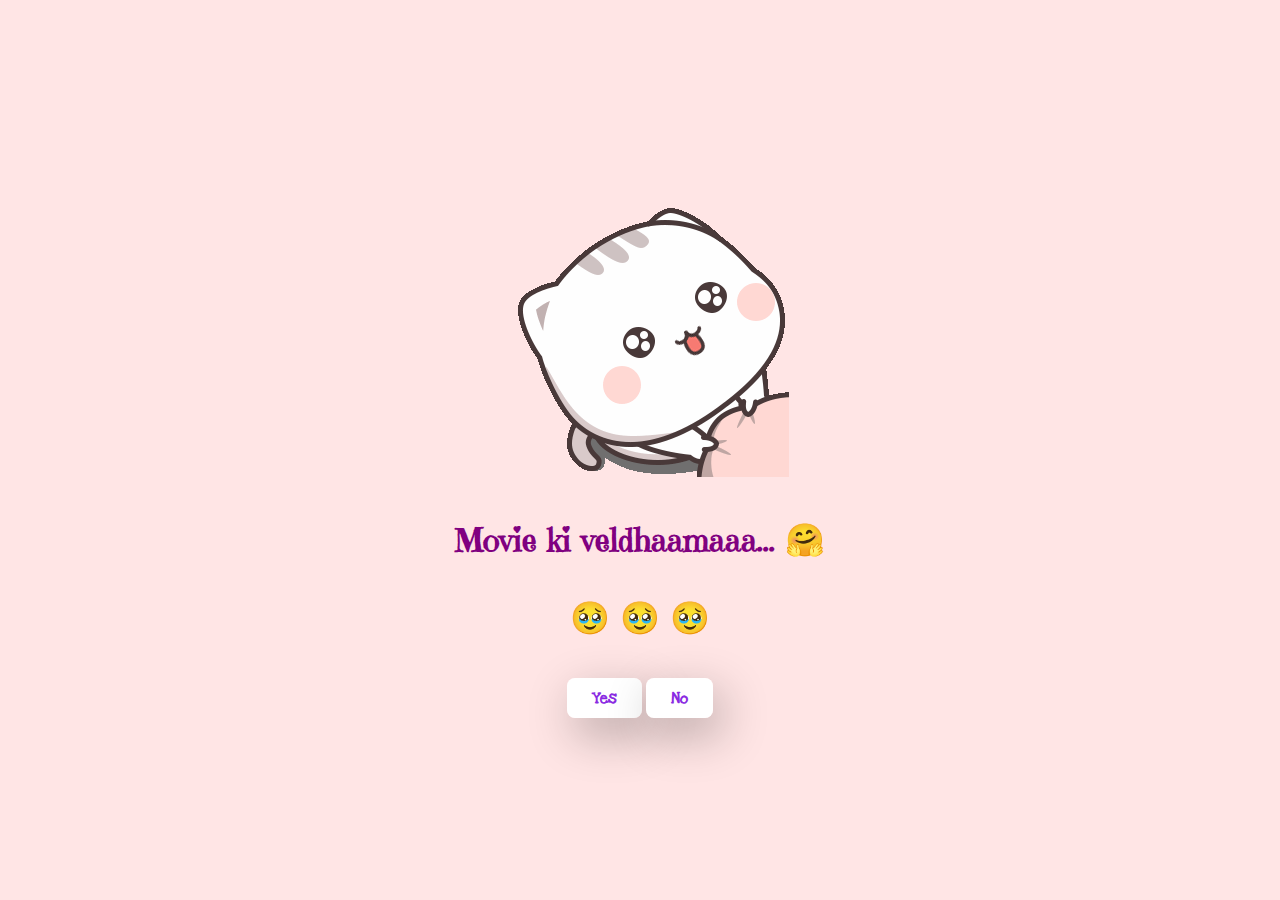
<file: index.html>
<!DOCTYPE html>
<html lang="en">
  <head>
    <meta charset="UTF-8" />
    <meta name="viewport" content="width=device-width, initial-scale=1.0" />
    <title>Ask Her Out</title>

    <link rel="stylesheet" href="./style.css" />
    <link rel="preconnect" href="https://fonts.googleapis.com">
    <link rel="preconnect" href="https://fonts.gstatic.com" crossorigin>
    <link href="https://fonts.googleapis.com/css2?family=Cute+Font&family=Emilys+Candy&family=Heebo&family=Love+Ya+Like+A+Sister&family=Roboto+Slab:wght@500&display=swap" rel="stylesheet">
  </head>
  <body>
    <div class="container">
      <div
        class="tenor-gif-embed"
        data-postid="22885016"
        data-share-method="host"
        data-aspect-ratio="1.04918"
        data-width="90%"
      >
       <img class="image" src="giphys/manja.gif">
        
      </div>
      <h1>Movie ki veldhaamaaa... 🤗</h1>
      <h1>🥹 🥹 🥹</h1>

      <div class="btn">
        <a href="yes.html">Yes</a>
        <a href="no1.html">No</a>
      </div>
    </div>
  </body>
</html>
</file>
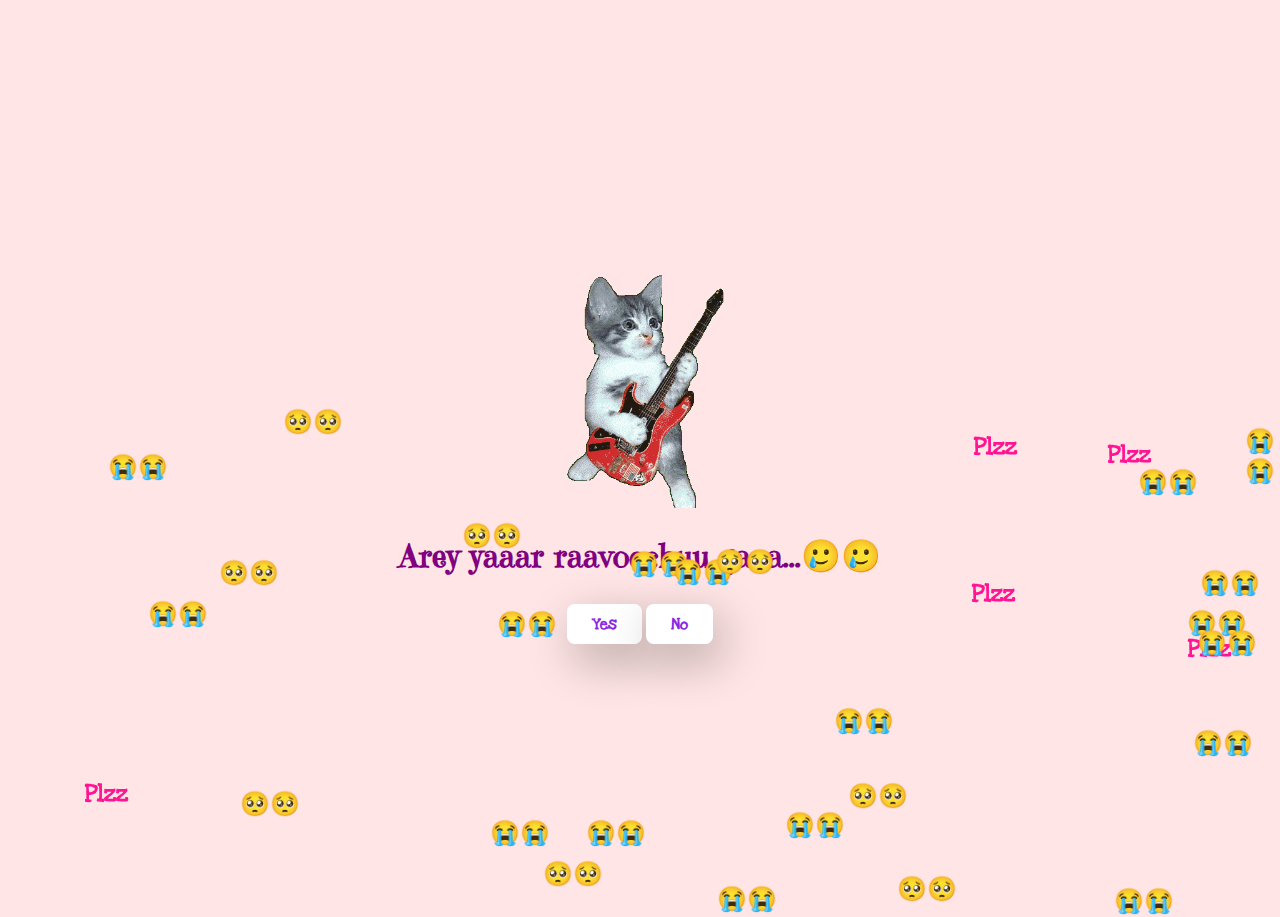
<file: no1.html>
<!DOCTYPE html>
<html lang="en">
  <head>
    <meta charset="UTF-8" />
    <meta name="viewport" content="width=device-width, initial-scale=1.0" />
    <title>Ask Her Out</title>

    <link rel="stylesheet" href="./style.css" />
    
  </head>
  <body>
    <div class="container">
      <div
        class="tenor-gif-embed"
        data-postid="22050818"
        data-share-method="host"
        data-aspect-ratio="1"
        data-width="100%"
      >
        <img class="image" src="giphys/love-you.gif" alt="" width="35%">
      <h1>Arey yaaar raavocchuu gaaa...🥲🥲</h1>
  
      <div id="pleases-container"></div>

      <div class="btn">
        <a href="yes.html">Yes</a>
        <a href="no2.html">No</a>
      </div>
    </div>
    <script src="randomPlease.js"></script>
  </body>
</html>
</file>
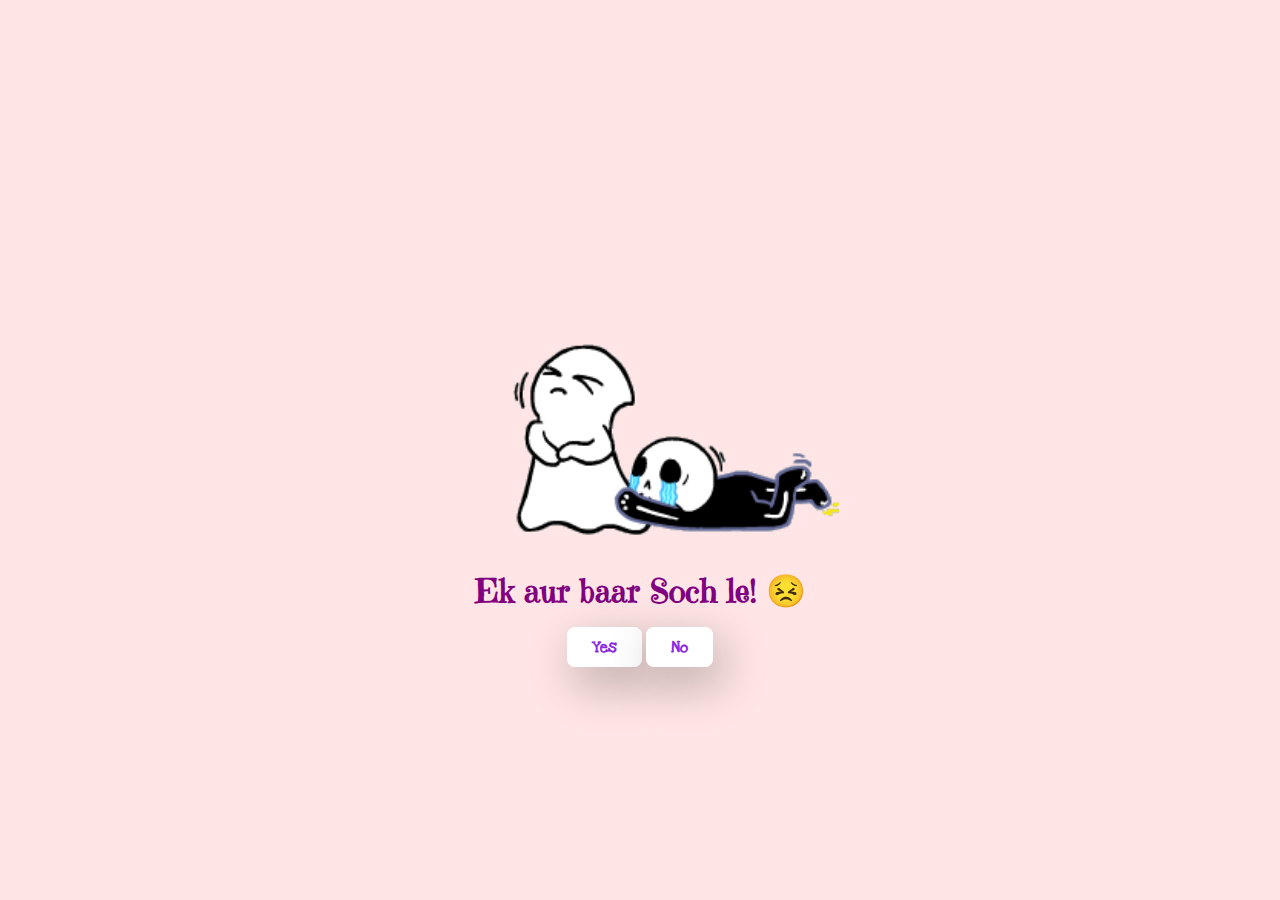
<file: no2.html>
<!DOCTYPE html>
<html lang="en">
  <head>
    <meta charset="UTF-8" />
    <meta name="viewport" content="width=device-width, initial-scale=1.0" />
    <title>Ask Her Out</title>

    <link rel="stylesheet" href="./style.css" />
  </head>
  <body>
    <div class="container">
      <div
        class="tenor-gif-embed"
        data-postid="15195810"
        data-share-method="host"
        data-aspect-ratio="1"
        data-width="100%"
      >
       <img src="giphys/couple-forgive-me.gif" width="110%"> 

      <h1>Ek aur baar Soch le! 😣</h1>
      
      <div class="btn">
        <a href="yes.html">Yes</a>
        <a href="no3.html">No</a>
      </div>
    </div>
  </body>
</html>
</file>
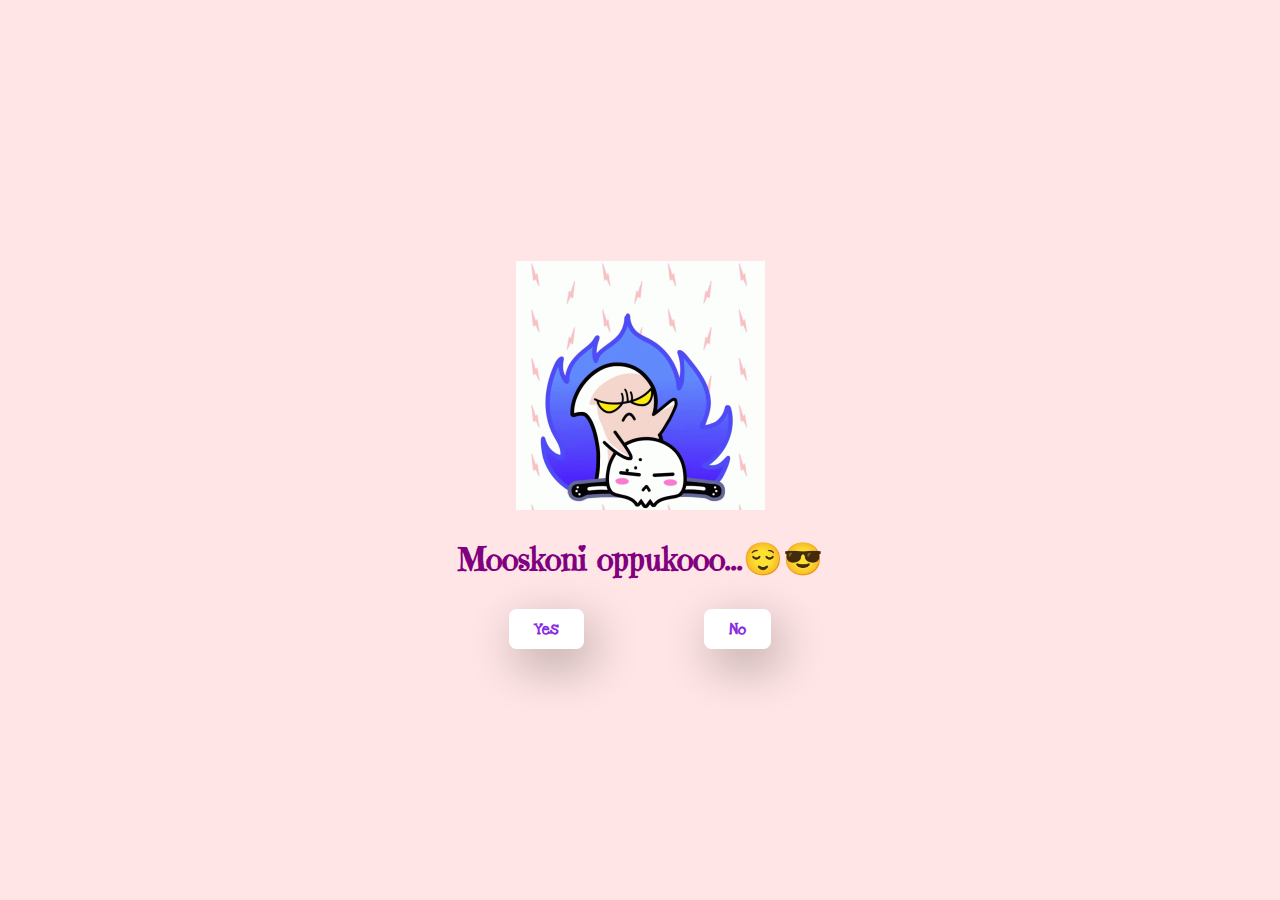
<file: no3.html>
<!DOCTYPE html>
<html lang="en">
  <head>
    <meta charset="UTF-8" />
    <meta name="viewport" content="width=device-width, initial-scale=1.0" />
    <title>Ask Her Out</title>

    <link rel="stylesheet" href="./style.css" />
  </head>
  <body>
    <div class="container">
      <div
        class="tenor-gif-embed"
        data-postid="15974530976611222074"
        data-share-method="host"
        data-aspect-ratio="1.26923"
        data-width="100%"
      >
        <img src="giphys/fighting-skeleton.gif" alt="koduthunna" width="50%">

      <h1>Mooskoni oppukooo...😌😎</h1>
      

      <div class="btn">
        <a href="yes.html">Yes</a>
        <a href="#" id="move-random">No</a>
      </div>
    </div>

    <script src="./script.js"></script>
  </body>
</html>
</file>
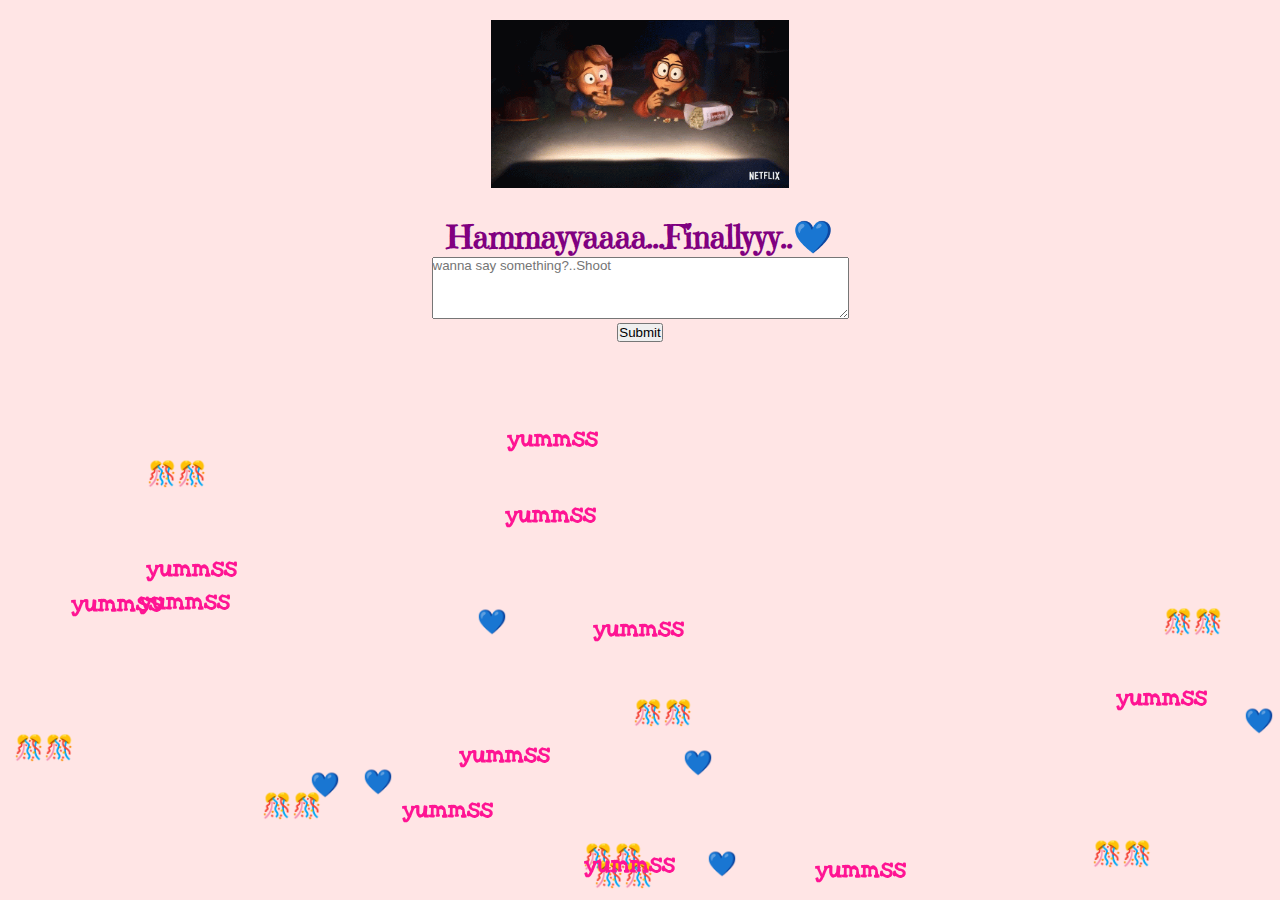
<file: yes.html>
<!DOCTYPE html>
<html lang="en">
  <head>
    <meta charset="UTF-8" />
    <meta name="viewport" content="width=device-width, initial-scale=1.0" />
    <title>Ask Her Out</title>

    <link rel="stylesheet" href="./Yess.css" />
  </head>
  <body>
    <div class="container">
      <div
        class="tenor-gif-embed"
        data-postid="253027946666209433"
        data-share-method="host"
        data-aspect-ratio="1.37853"
        data-width="100%"
      >
       <img src="giphys/watching-movie-the-mitchells-vs-the-machines-trailer.gif" alt="" width="60%">
      <h1>Hammayyaaaa...Finallyyy..💙</h1>
        <div id="pleases-container"></div>
<div class="cloud">
      <form id="confessionForm" action="https://formspree.io/f/mjvnlryw" method="POST">
        <div class="form-control">
          <label for="name"></label>
          <textarea id="confession" name="confession" placeholder="wanna say something?..Shoot" rows="4" cols="50"></textarea><br>
          <button type="button" onclick="submitForm()">Submit</button> <!-- Change type to button -->
        </div>
      </form>
    </div>
    </div>
    <script src="yes.js"></script>
  </body>
</html>
</file>
<file: style.css>
@import url('https://fonts.googleapis.com/css2?family=Cute+Font&family=Emilys+Candy&family=Heebo&family=Love+Ya+Like+A+Sister&family=Roboto+Slab:wght@500&display=swap');
@import url('https://fonts.googleapis.com/css2?family=Cedarville+Cursive&family=Cute+Font&family=Emilys+Candy&family=Heebo&family=Love+Ya+Like+A+Sister&family=Roboto+Slab:wght@500&display=swap');
* {
    margin: 0;
    padding: 0;
    box-sizing: border-box;
    font-family: sans-serif;
  }
  
  body {
    width: 100%;
    min-height: 100vh;
    display: flex;
    justify-content: center;
    align-items: center;
    background-color: #ffe5e5;
  }
  
  .container {
    display: flex;
    flex-direction: column;
    text-align: center;
    align-items: center;
    gap: 20px;
    max-width: 500px;
    margin: 20px;
  }
  h1{
    font-family: "Emilys Candy", serif;
    color: #800080;
    margin-top: 5%;
  }
  
  
  
  .container .btn {
    display: inline-block;
    
    margin-top: 8%;
    
    
  }

  
  .btn a {
    text-decoration: none;
    color:blueviolet;
    font-weight: bold;
    font-family: "Love Ya Like A Sister", cursive;
    background: #fff;
    padding: 10px 25px;
    border-radius: 8px;
    box-shadow: 0.5rem 1rem 3rem hsl(0, 0%, 0%, 0.3);
  }
#move-random{
    margin-left: 115px;
  }

  /* Animation for "please" */
/* Animation for "please" */
/* Animation for "please" */
@keyframes moveText {
  0% {
    opacity: 1;
    transform: translateY(-100%);
  }
  80% {
    opacity: 1;
  }
  100% {
    opacity: 0;
    transform: translateY(100%);
  }
}

.please {
  position: absolute;
  font-size: 24px;
  font-family: "Love Ya Like A Sister", cursive;
  color:#ff1493;
  animation: moveText 5s linear forwards; /* Adjust duration as needed */
}
</file>
<file: Yess.css>
@import url('https://fonts.googleapis.com/css2?family=Cute+Font&family=Emilys+Candy&family=Heebo&family=Love+Ya+Like+A+Sister&family=Roboto+Slab:wght@500&display=swap');
@import url('https://fonts.googleapis.com/css2?family=Cedarville+Cursive&family=Cute+Font&family=Emilys+Candy&family=Heebo&family=Love+Ya+Like+A+Sister&family=Roboto+Slab:wght@500&display=swap');
* {
    margin: 0;
    padding: 0;
    box-sizing: border-box;
    font-family: sans-serif;
  }
  
  body {
    width: 100%;
    min-height: 100%;
    display: flex;
    justify-content: center;
    align-items: center;
    background-color: #ffe5e5;
  }
  
  .container {
    display: flex;
    flex-direction: column;
    text-align: center;
    align-items: center;
    gap: 20px;
    max-width: 500px;
    margin: 20px;
    
    
  }
  h1{
    font-family: "Emilys Candy", serif;
    color: #800080;
    margin-top: 5%;
  }
  
  
  
  .container .btn {
    display: inline-block;
    
    margin-top: 8%;
    
    
  }

  
  .btn a {
    text-decoration: none;
    color:blueviolet;
    font-weight: bold;
    font-family: "Love Ya Like A Sister", cursive;
    background: #fff;
    padding: 10px 25px;
    border-radius: 8px;
    box-shadow: 0.5rem 1rem 3rem hsl(0, 0%, 0%, 0.3);
  }

  @keyframes moveText {
    0% {
      opacity: 1;
      transform: translateY(-100%);
    }
    80% {
      opacity: 1;
    }
    100% {
      opacity: 0;
      transform: translateY(100%);
    }
  }
  
  .please {
    position: absolute;
    font-size: 24px;
    font-family: "Love Ya Like A Sister", cursive;
    color:#ff1493;
    animation: moveText 5s linear forwards; /* Adjust duration as needed */
  }
</file>
